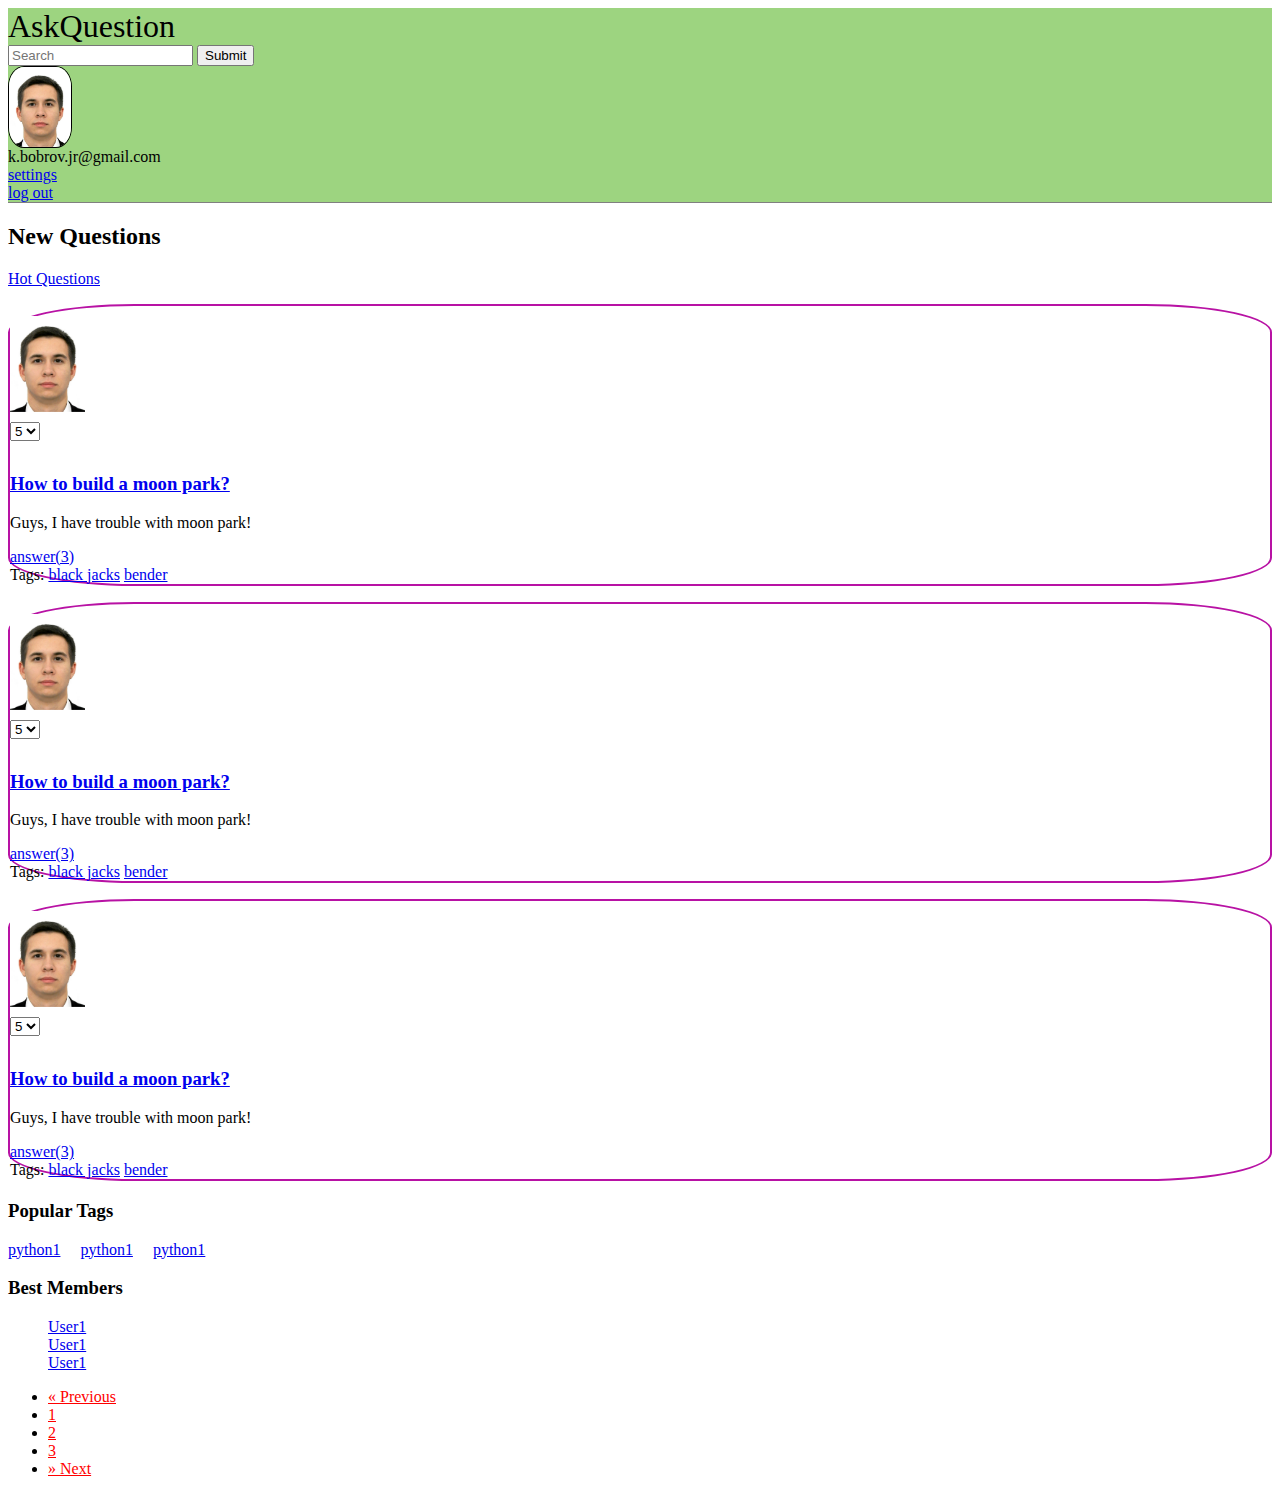
<file: index.html>
<html>
    <head>
        <title>Bootstrap</title>
        <meta name="viewport" content="width-device-width, initial-scale=1">
        <link rel="stylesheet" href="https://stackpath.bootstrapcdn.com/bootstrap/4.1.3/css/bootstrap.min.css" integrity="sha384-MCw98/SFnGE8fJT3GXwEOngsV7Zt27NXFoaoApmYm81iuXoPkFOJwJ8ERdknLPMO" crossorigin="anonymous">
        <script src="https://code.jquery.com/jquery-3.3.1.slim.min.js" integrity="sha384-q8i/X+965DzO0rT7abK41JStQIAqVgRVzpbzo5smXKp4YfRvH+8abtTE1Pi6jizo" crossorigin="anonymous"></script>
        <script src="https://cdnjs.cloudflare.com/ajax/libs/popper.js/1.14.3/umd/popper.min.js" integrity="sha384-ZMP7rVo3mIykV+2+9J3UJ46jBk0WLaUAdn689aCwoqbBJiSnjAK/l8WvCWPIPm49" crossorigin="anonymous"></script>
        <script src="https://stackpath.bootstrapcdn.com/bootstrap/4.1.3/js/bootstrap.min.js" integrity="sha384-ChfqqxuZUCnJSK3+MXmPNIyE6ZbWh2IMqE241rYiqJxyMiZ6OW/JmZQ5stwEULTy" crossorigin="anonymous"></script>
        <link rel="stylesheet" href="styles.css"> 
    </head>
    <body>
        <nav class="navbar navbar-expand-lg navbar-light navbar-custom ">
            <div class="container-fluid">
                <div class="navbar-brand brand-custom">
                    AskQuestion
                </div>
                <form class="form-inline form-custom">
                    <input class="form-control mr-sm-2" type="search" placeholder="Search" aria-label="Search">         
                    <button type="submit" class="btn btn-default">Submit</button>
                </form>   
                <div class="navbar-nav ">
                    <div class="navbar-item ">
                        <div class='col-md-6'>
                            <img class="img-user" alt='изображение' src="imgonline-com-ua-Resize-7ROLkLvPKE4h.jpg">
                        </div>
                    </div>
                    <div class="navbar-item nav-custom-item">
                        <div class="container-fluid">
                            <a src="#">k.bobrov.jr@gmail.com</a>
                        <!-- хотел mb-0; mt-4-->
                            <div class="row mt-4">
                                <div class="col-6">
                                    <a href="#">settings</a>      
                                </div>
                                <div class="col-6">
                                    <a href="#">log out</a>      
                                </div>
                            </div>
                        </div>
                    <!-- <div class="row">
                        
                        <div class='col-md-6'>
                                <div class='row'>k.bobrov.jr</div>
                        </div>

                    </div> -->
                </div> 
            </div>
        </nav>
        <div class="container" >
            <div class="row question-container">
                <div class="col-9 ">
                    <div class="row">
                        <div class="col-4">
                            <h2>New Questions</h2>
                        </div>
                        <div class="col-8">
                            <a href="#" >Hot Questions</a>
                        </div>
                    </div>
                    <div class="row question-container question-container-border">
                        <div class="col-3">
                            <div class="row justify-content-center">
                                <img src="imgonline-com-ua-Resize-7ROLkLvPKE4h.jpg" class="avatar">
                            </div>
                            <div class="row justify-content-center">
                                 <select name="likes" id="" class='likes'>
                                    <option selected>5</option>
                                    <option>4</option>
                                    <option>3</option>
                                    <option>2</option>
                                    <option>1</option>
                                </select>
                            </div>
                        </div>
                        <div class="col-9">
                            <div class="row">
                                <h3><a href="#">How to build a moon park?</a></h3>
                            </div>
                            <div class="row">
                                <p>Guys, I have trouble with moon park!</p>
                            </div>
                            <div class="row mb-0">
                                <div class="col-4">
                                    <a href="#">answer(3)</a>
                                </div>
                                <div class="col-8">
                                    Tags:
                                    <a href="#">black jacks</a>
                                    <a href="#">bender</a>
                                </div>
                            </div>
                        </div>
                    </div>
                    <div class="row question-container question-container-border">
                            <div class="col-3">
                                <div class="row justify-content-center">
                                    <img src="imgonline-com-ua-Resize-7ROLkLvPKE4h.jpg" class="avatar">
                                </div>
                                <div class="row justify-content-center">
                                     <select name="likes" id="" class='likes'>
                                        <option selected>5</option>
                                        <option>4</option>
                                        <option>3</option>
                                        <option>2</option>
                                        <option>1</option>
                                    </select>
                                </div>
                            </div>
                            <div class="col-9">
                                <div class="row">
                                    <h3><a href="#">How to build a moon park?</a></h3>
                                </div>
                                <div class="row">
                                    <p>Guys, I have trouble with moon park!</p>
                                </div>
                                <div class="row mb-0">
                                    <div class="col-4">
                                        <a href="#">answer(3)</a>
                                    </div>
                                    <div class="col-8">
                                        Tags:
                                        <a href="#">black jacks</a>
                                        <a href="#">bender</a>
                                    </div>
                                </div>
                            </div>
                        </div>
                        <div class="row question-container question-container-border">
                                <div class="col-3">
                                    <div class="row justify-content-center">
                                        <img src="imgonline-com-ua-Resize-7ROLkLvPKE4h.jpg" class="avatar">
                                    </div>
                                    <div class="row justify-content-center">
                                         <select name="likes" id="" class='likes'>
                                            <option selected>5</option>
                                            <option>4</option>
                                            <option>3</option>
                                            <option>2</option>
                                            <option>1</option>
                                        </select>
                                    </div>
                                </div>
                                <div class="col-9">
                                    <div class="row">
                                        <h3><a href="#">How to build a moon park?</a></h3>
                                    </div>
                                    <div class="row">
                                        <p>Guys, I have trouble with moon park!</p>
                                    </div>
                                    <div class="row mb-0">
                                        <div class="col-4">
                                            <a href="#">answer(3)</a>
                                        </div>
                                        <div class="col-8">
                                            Tags:
                                            <a href="#">black jacks</a>
                                            <a href="#">bender</a>
                                        </div>
                                    </div>
                                </div>
                            </div>
                </div>
                <div class="col-3  ">
                    <div class="container-fluid">
                        <div class="row">
                            <div class=" container-fluid tags">
                                <div class="row">
                                    <h3>Popular Tags</h3>
                                </div>
                                <div class="row">
                                    <a href="#" style="margin-right:1em;">python1</a>
                                    <a href="#" style="margin-right:1em;">python1</a>
                                    <a href="#" style="margin-right:1em;">python1</a>
                                </div>
                            </div>
                        </div>
                        <div class="row question-container">
                            <h3>Best Members</h3>
                            <ul class='members-list'>
                                <li><a href="#">User1</a></li>
                                <li><a href="#">User1</a></li>
                                <li><a href="#">User1</a></li>
                            </ul>
                        </div>
                    </div>
                </div>
            </div>
            <div class="row justify-content-center question-container">
                <nav aria-label="Page navigation example" class='pagination'>
                    <ul class="pagination">
                        <li class="page-item">
                            <a class="page-link" href="#" aria-label="Previous">
                                <span aria-hidden="true">&laquo;</span>
                                <span class="sr-only">Previous</span>
                            </a>
                        </li>
                        <li class="page-item"><a class="page-link" href="#">1</a></li>
                        <li class="page-item"><a class="page-link" href="#">2</a></li>
                        <li class="page-item"><a class="page-link" href="#">3</a></li>
                        <li class="page-item">
                            <a class="page-link" href="#" aria-label="Next">
                                <span aria-hidden="true">&raquo;</span>
                                <span class="sr-only">Next</span>
                            </a>
                        </li>
                    </ul>
                </nav>
            </div>
        </div> 
    </body>
</html>
</file>
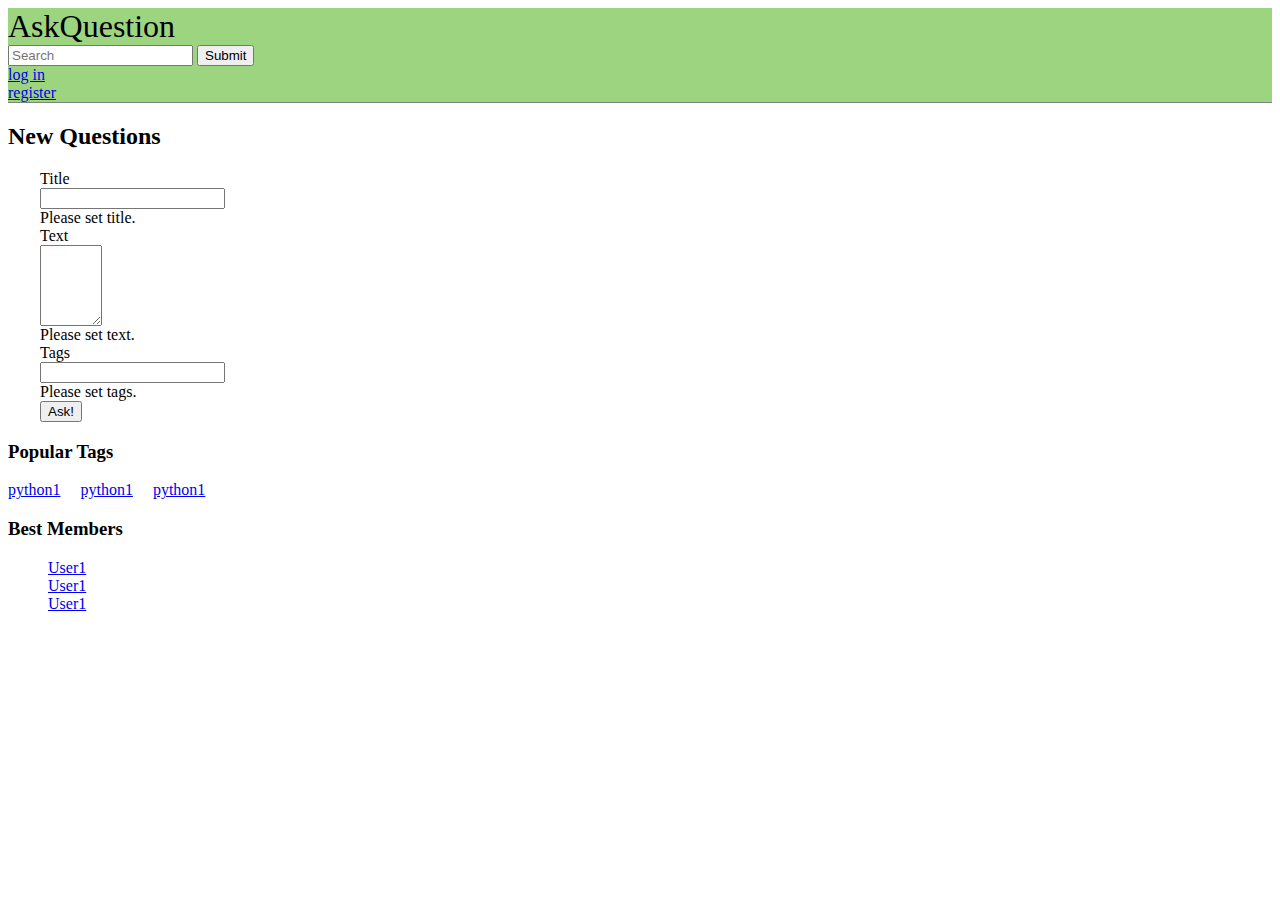
<file: add.html>
<html>

<head>
    <title>Bootstrap</title>
    <meta name="viewport" content="width-device-width, initial-scale=1">
    <link rel="stylesheet" href="https://stackpath.bootstrapcdn.com/bootstrap/4.1.3/css/bootstrap.min.css" integrity="sha384-MCw98/SFnGE8fJT3GXwEOngsV7Zt27NXFoaoApmYm81iuXoPkFOJwJ8ERdknLPMO"
        crossorigin="anonymous">
    <script src="https://code.jquery.com/jquery-3.3.1.slim.min.js" integrity="sha384-q8i/X+965DzO0rT7abK41JStQIAqVgRVzpbzo5smXKp4YfRvH+8abtTE1Pi6jizo"
        crossorigin="anonymous"></script>
    <script src="https://cdnjs.cloudflare.com/ajax/libs/popper.js/1.14.3/umd/popper.min.js" integrity="sha384-ZMP7rVo3mIykV+2+9J3UJ46jBk0WLaUAdn689aCwoqbBJiSnjAK/l8WvCWPIPm49"
        crossorigin="anonymous"></script>
    <script src="https://stackpath.bootstrapcdn.com/bootstrap/4.1.3/js/bootstrap.min.js" integrity="sha384-ChfqqxuZUCnJSK3+MXmPNIyE6ZbWh2IMqE241rYiqJxyMiZ6OW/JmZQ5stwEULTy"
        crossorigin="anonymous"></script>
    <link rel="stylesheet" href="styles.css">
</head>

<body>
    <nav class="navbar navbar-expand-lg navbar-light navbar-custom ">
        <div class="container-fluid">
            <div class="navbar-brand brand-custom">
                AskQuestion
            </div>
            <form class="form-inline form-custom">
                <input class="form-control mr-sm-2" type="search" placeholder="Search" aria-label="Search">
                <button type="submit" class="btn btn-default">Submit</button>
            </form>
            <div class="navbar-nav ">

                <div class="navbar-item ">
                    <div class="container-fluid">
                        <div class="row">
                            <div class="col-6">
                                <a href="#">log in</a>
                            </div>
                            <div class="col-6">
                                <a href="#">register</a>
                            </div>
                        </div>
                    </div>
                </div>
            </div>
        </div>
    </nav>
    <div class="container">
        <div class="row question-container">
            <div class="col-9 ">
                <div class="row">
                    <h2>New Questions</h2>
                </div>
                <form action="#" class='input-question'>
                    <div class="form-group row">
                        <label for="Title" class="col-2 col-form-label">Title</label>
                        <div class="col-10">
                            <input type="text" id='Title' class="form-control is-invalid" maxlength="100" >
                            <div class="invalid-feedback">
                                Please set title.
                            </div>
                        </div>
                    </div>
                    <div class="form-group row">
                        <label for="Text" class="col-2 col-form-label">Text</label>
                        <div class="col-10">
                            <textarea  id='Text' class='form-control is-invalid' cols="5" rows="5" maxlength="300"></textarea>
                            <div class="invalid-feedback">
                                Please set text.
                            </div>
                        </div>
                    </div>
                    <div class="form-group row">
                        <label for="Tags" class="col-2 col-form-label">Tags</label>
                        <div class="col-10">
                            <input type="text" id='Tags' class="form-control is-invalid" maxlength="50">
                            <div class="invalid-feedback">
                                Please set tags.
                            </div>
                        </div>
                    </div>
                    <div class="form-group row">
                        <div class="col-2"></div>
                        <div class="col-10"><button type="submit" class="btn btn-primary">Ask!</button></div>
                        
                    </div>
                </form>
            </div>
            <div class="col-3  ">
                <div class="container-fluid">
                    <div class="row">
                        <div class=" container-fluid tags">
                            <div class="row">
                                <h3>Popular Tags</h3>
                            </div>
                            <div class="row">
                                <a href="#" style="margin-right:1em;">python1</a>
                                <a href="#" style="margin-right:1em;">python1</a>
                                <a href="#" style="margin-right:1em;">python1</a>
                            </div>
                        </div>
                    </div>
                    <div class="row question-container">
                        <h3>Best Members</h3>
                        <ul class='members-list'>
                            <li><a href="#">User1</a></li>
                            <li><a href="#">User1</a></li>
                            <li><a href="#">User1</a></li>
                        </ul>
                    </div>
                </div>
            </div>
        </div>
        <!-- <div class="row justify-content-center question-container">
            <nav aria-label="Page navigation example" class='pagination'>
                <ul class="pagination">
                    <li class="page-item">
                        <a class="page-link" href="#" aria-label="Previous">
                        <span aria-hidden="true">&laquo;</span>
                        <span class="sr-only">Previous</span>
                    </a>
                    </li>
                    <li class="page-item"><a class="page-link" href="#">1</a></li>
                    <li class="page-item"><a class="page-link" href="#">2</a></li>
                    <li class="page-item"><a class="page-link" href="#">3</a></li>
                    <li class="page-item">
                        <a class="page-link" href="#" aria-label="Next">
                        <span aria-hidden="true">&raquo;</span>
                        <span class="sr-only">Next</span>
                    </a>
                    </li>
                </ul>
            </nav>
        </div> -->
    </div>    
</body>

</html>
</file>
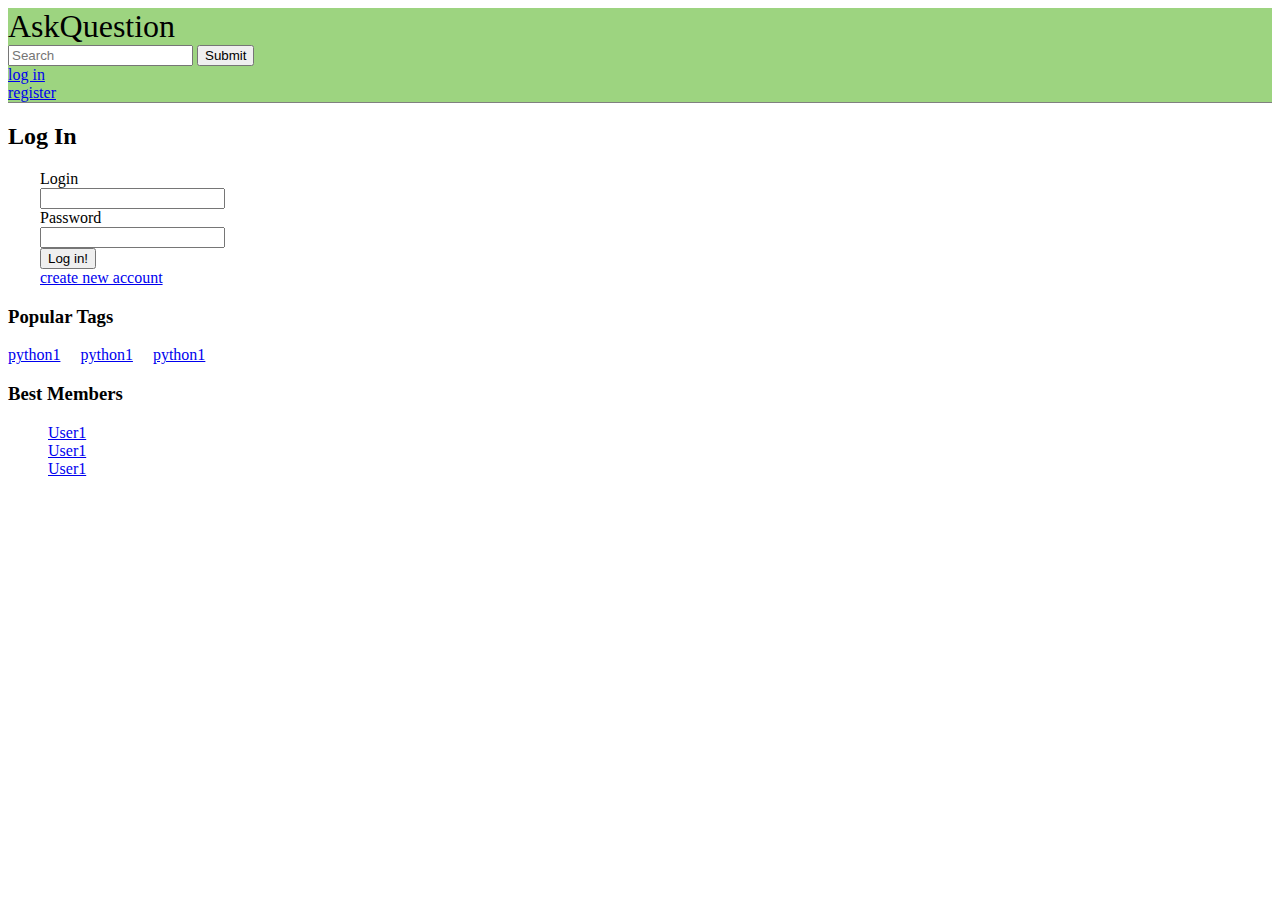
<file: login.html>
<html>

<head>
    <title>Bootstrap</title>
    <meta name="viewport" content="width-device-width, initial-scale=1">
    <link rel="stylesheet" href="https://stackpath.bootstrapcdn.com/bootstrap/4.1.3/css/bootstrap.min.css" integrity="sha384-MCw98/SFnGE8fJT3GXwEOngsV7Zt27NXFoaoApmYm81iuXoPkFOJwJ8ERdknLPMO"
        crossorigin="anonymous">
    <script src="https://code.jquery.com/jquery-3.3.1.slim.min.js" integrity="sha384-q8i/X+965DzO0rT7abK41JStQIAqVgRVzpbzo5smXKp4YfRvH+8abtTE1Pi6jizo"
        crossorigin="anonymous"></script>
    <script src="https://cdnjs.cloudflare.com/ajax/libs/popper.js/1.14.3/umd/popper.min.js" integrity="sha384-ZMP7rVo3mIykV+2+9J3UJ46jBk0WLaUAdn689aCwoqbBJiSnjAK/l8WvCWPIPm49"
        crossorigin="anonymous"></script>
    <script src="https://stackpath.bootstrapcdn.com/bootstrap/4.1.3/js/bootstrap.min.js" integrity="sha384-ChfqqxuZUCnJSK3+MXmPNIyE6ZbWh2IMqE241rYiqJxyMiZ6OW/JmZQ5stwEULTy"
        crossorigin="anonymous"></script>
    <link rel="stylesheet" href="styles.css">
</head>

<body>
    <nav class="navbar navbar-expand-lg navbar-light navbar-custom ">
        <div class="container-fluid">
            <div class="navbar-brand brand-custom">
                AskQuestion
            </div>
            <form class="form-inline form-custom">
                <input class="form-control mr-sm-2" type="search" placeholder="Search" aria-label="Search">
                <button type="submit" class="btn btn-default">Submit</button>
            </form>
            <div class="navbar-nav ">

                <div class="navbar-item ">
                    <div class="container-fluid">
                        <div class="row">
                            <div class="col-6">
                                <a href="#">log in</a>
                            </div>
                            <div class="col-6">
                                <a href="#">register</a>
                            </div>
                        </div>
                    </div>
                </div>
            </div>
        </div>
    </nav>
    <div class="container">
        <div class="row question-container">
            <div class="col-9 ">
                <div class="row">
                    <h2>Log In</h2>
                </div>
                <form action="#" class='input-question'>
                    <div class="form-group row" style="display:none;">
                        <div class="col-2"></div>
                        <div class="col-5 justify-content-center">
                            <div class="invalid-feedback d-block" >Sorry, wrong password </div>
                        </div>
                    </div>
                    <div class="form-group row">
                        <label for="Login" class="col-2 col-form-label">Login</label>
                        <div class="col-5">
                            <input type="text" id='Login' class="form-control" maxlength="50" >                            
                        </div>
                    </div>
                    <div class="form-group row">
                        <label for="Password" class="col-2 col-form-label">Password</label>
                        <div class="col-5">
                            <input type="password" id='Password' class="form-control" maxlength="20" >                            
                        </div>
                    </div>
                    <div class="form-group row">
                        <div class="col-2"></div>
                        <div class="col-5"><button type="submit" class="btn btn-success">Log in!</button></div>                    
                    </div>
                    <div class="form-group row">
                        <div class="col-2"></div>
                        <div class="col-5"><a href="#">create new account</a></div>
                    </div>
                </form>
            </div>
            <div class="col-3  ">
                <div class="container-fluid">
                    <div class="row">
                        <div class=" container-fluid tags">
                            <div class="row">
                                <h3>Popular Tags</h3>
                            </div>
                            <div class="row">
                                <a href="#" style="margin-right:1em;">python1</a>
                                <a href="#" style="margin-right:1em;">python1</a>
                                <a href="#" style="margin-right:1em;">python1</a>
                            </div>
                        </div>
                    </div>
                    <div class="row question-container">
                        <h3>Best Members</h3>
                        <ul class='members-list'>
                            <li><a href="#">User1</a></li>
                            <li><a href="#">User1</a></li>
                            <li><a href="#">User1</a></li>
                        </ul>
                    </div>
                </div>
            </div>
        </div>
        <!-- <div class="row justify-content-center question-container">
            <nav aria-label="Page navigation example" class='pagination'>
                <ul class="pagination">
                    <li class="page-item">
                        <a class="page-link" href="#" aria-label="Previous">
                        <span aria-hidden="true">&laquo;</span>
                        <span class="sr-only">Previous</span>
                    </a>
                    </li>
                    <li class="page-item"><a class="page-link" href="#">1</a></li>
                    <li class="page-item"><a class="page-link" href="#">2</a></li>
                    <li class="page-item"><a class="page-link" href="#">3</a></li>
                    <li class="page-item">
                        <a class="page-link" href="#" aria-label="Next">
                        <span aria-hidden="true">&raquo;</span>
                        <span class="sr-only">Next</span>
                    </a>
                    </li>
                </ul>
            </nav>
        </div> -->
    </div>    
</body>

</html>
</file>
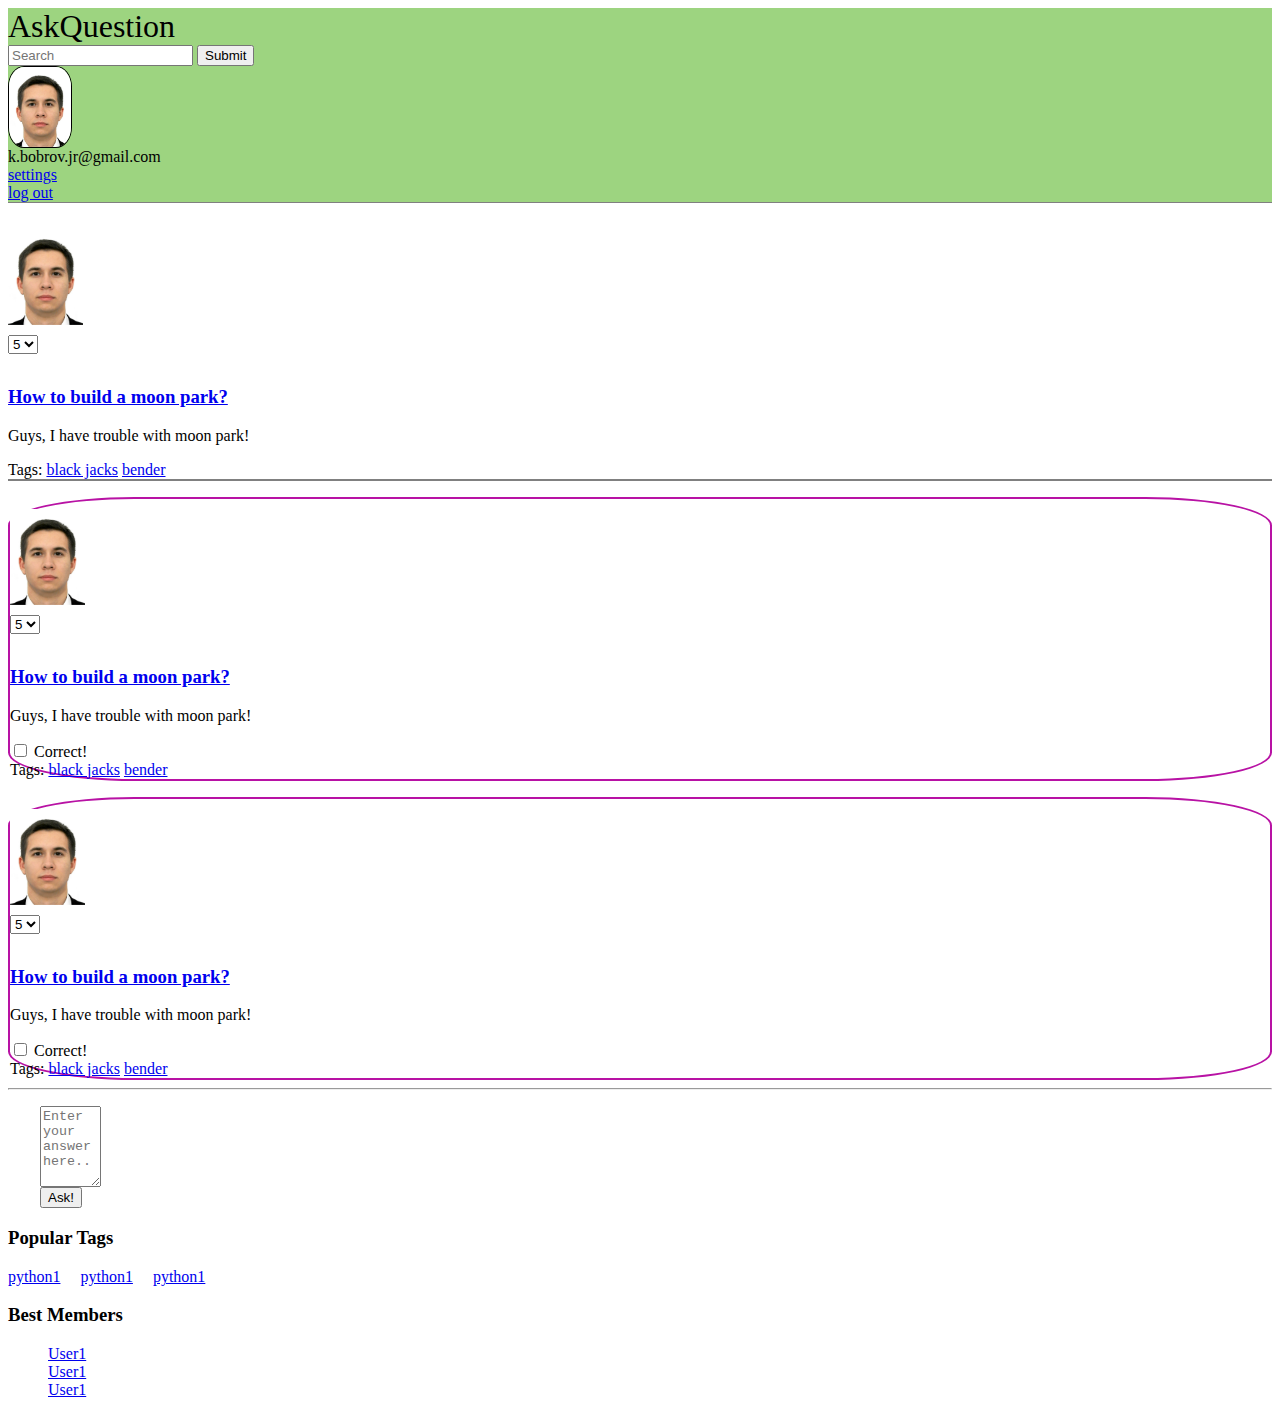
<file: question.html>
<html>
    <head>
        <title>Bootstrap</title>
        <meta name="viewport" content="width-device-width, initial-scale=1">
        <link rel="stylesheet" href="https://stackpath.bootstrapcdn.com/bootstrap/4.1.3/css/bootstrap.min.css" integrity="sha384-MCw98/SFnGE8fJT3GXwEOngsV7Zt27NXFoaoApmYm81iuXoPkFOJwJ8ERdknLPMO" crossorigin="anonymous">
        <script src="https://code.jquery.com/jquery-3.3.1.slim.min.js" integrity="sha384-q8i/X+965DzO0rT7abK41JStQIAqVgRVzpbzo5smXKp4YfRvH+8abtTE1Pi6jizo" crossorigin="anonymous"></script>
        <script src="https://cdnjs.cloudflare.com/ajax/libs/popper.js/1.14.3/umd/popper.min.js" integrity="sha384-ZMP7rVo3mIykV+2+9J3UJ46jBk0WLaUAdn689aCwoqbBJiSnjAK/l8WvCWPIPm49" crossorigin="anonymous"></script>
        <script src="https://stackpath.bootstrapcdn.com/bootstrap/4.1.3/js/bootstrap.min.js" integrity="sha384-ChfqqxuZUCnJSK3+MXmPNIyE6ZbWh2IMqE241rYiqJxyMiZ6OW/JmZQ5stwEULTy" crossorigin="anonymous"></script>
        <link rel="stylesheet" href="styles.css"> 
    </head>
    <body>
        <nav class="navbar navbar-expand-lg navbar-light navbar-custom ">
            <div class="container-fluid">
                <div class="navbar-brand brand-custom">
                    AskQuestion
                </div>
                <form class="form-inline form-custom">
                    <input class="form-control mr-sm-2" type="search" placeholder="Search" aria-label="Search">         
                    <button type="submit" class="btn btn-default">Submit</button>
                </form>   
                <div class="navbar-nav ">
                    <div class="navbar-item ">
                        <div class='col-md-6'>
                            <img class="img-user" alt='изображение' src="imgonline-com-ua-Resize-7ROLkLvPKE4h.jpg">
                        </div>
                    </div>
                    <div class="navbar-item nav-custom-item">
                        <div class="container-fluid">
                            <a src="#">k.bobrov.jr@gmail.com</a>
                            <div class="row mt-4">
                                <div class="col-6">
                                    <a href="#">settings</a>      
                                </div>
                                <div class="col-6">
                                    <a href="#">log out</a>      
                                </div>
                            </div>
                        </div>
                    </div>  
                 </div> 
            </div>
        </nav>
        <div class="container" >
            <div class="row question-container">
                <div class="col-9 ">
                    <div class="row question-container " style="border-bottom:2px solid grey">
                        <div class="col-3">
                            <div class="row justify-content-center">
                                <img src="imgonline-com-ua-Resize-7ROLkLvPKE4h.jpg" class="avatar">
                            </div>
                            <div class="row justify-content-center">
                                 <select name="likes" id="" class='likes'>
                                    <option selected>5</option>
                                    <option>4</option>
                                    <option>3</option>
                                    <option>2</option>
                                    <option>1</option>
                                </select>
                            </div>
                        </div>
                        <div class="col-9">
                            <div class="row">
                                <h3><a href="#">How to build a moon park?</a></h3>
                            </div>
                            <div class="row">
                                <p>Guys, I have trouble with moon park!</p>
                            </div>
                            <div class="row mb-0">
                                <div class="col">
                                    Tags:
                                    <a href="#">black jacks</a>
                                    <a href="#">bender</a>
                                </div>
                            </div>
                        </div>
                    </div>
                    <div class="row question-container question-container-border">
                        <div class="col-3">
                            <div class="row justify-content-center">
                                <img src="imgonline-com-ua-Resize-7ROLkLvPKE4h.jpg" class="avatar">
                            </div>
                            <div class="row justify-content-center">
                                    <select name="likes" id="" class='likes'>
                                    <option selected>5</option>
                                    <option>4</option>
                                    <option>3</option>
                                    <option>2</option>
                                    <option>1</option>
                                </select>
                            </div>
                        </div>
                        <div class="col-9">
                            <div class="row">
                                <h3><a href="#">How to build a moon park?</a></h3>
                            </div>
                            <div class="row">
                                <p>Guys, I have trouble with moon park!</p>
                            </div>
                            <div class="row mb-0">
                                <div class="col-4">
                                    <input type="checkbox" class="form-check-input" id="CorrectCheck1" >
                                    <label for="CorrectCheck1">Correct!</label>
                                </div>
                                <div class="col-8">
                                    Tags:
                                    <a href="#">black jacks</a>
                                    <a href="#">bender</a>
                                </div>
                            </div>
                        </div>
                    </div>
                    <div class="row question-container question-container-border">
                        <div class="col-3">
                            <div class="row justify-content-center">
                                <img src="imgonline-com-ua-Resize-7ROLkLvPKE4h.jpg" class="avatar">
                            </div>
                            <div class="row justify-content-center">
                                    <select name="likes" id="" class='likes'>
                                    <option selected>5</option>
                                    <option>4</option>
                                    <option>3</option>
                                    <option>2</option>
                                    <option>1</option>
                                </select>
                            </div>
                        </div>
                        <div class="col-9">
                            <div class="row">
                                <h3><a href="#">How to build a moon park?</a></h3>
                            </div>
                            <div class="row">
                                <p>Guys, I have trouble with moon park!</p>
                            </div>
                            <div class="row mb-0">
                                <div class="col-4">
                                    <input type="checkbox" class="form-check-input" id="CorrectCheck2" >
                                    <label for="CorrectCheck2">Correct!</label>
                                </div>
                                <div class="col-8">
                                    Tags:
                                    <a href="#">black jacks</a>
                                    <a href="#">bender</a>
                                </div>
                            </div>
                        </div>
                    </div>
                    <hr>
                    <form action="#" class='input-question'>
                        <div class="form-group row">
                            <textarea  id='Text' class='form-control' cols="5" rows="5" placeholder="Enter your answer here.."></textarea>
                        </div>
                        <div class="form-group row">
                            <button type="submit" class="btn btn-primary">Ask!</button>
                        </div>
                    </form>
                </div>
                <div class="col-3  ">
                    <div class="container-fluid">
                        <div class="row">
                            <div class=" container-fluid tags">
                                <div class="row">
                                    <h3>Popular Tags</h3>
                                </div>
                                <div class="row">
                                    <a href="#" style="margin-right:1em;">python1</a>
                                    <a href="#" style="margin-right:1em;">python1</a>
                                    <a href="#" style="margin-right:1em;">python1</a>
                                </div>
                            </div>
                        </div>
                        <div class="row question-container">
                            <h3>Best Members</h3>
                            <ul class='members-list'>
                                <li><a href="#">User1</a></li>
                                <li><a href="#">User1</a></li>
                                <li><a href="#">User1</a></li>
                            </ul>
                        </div>
                    </div>
                </div>
            </div>
            <!-- <div class="row justify-content-center question-container">
                <nav aria-label="Page navigation example" class='pagination'>
                    <ul class="pagination">
                        <li class="page-item">
                            <a class="page-link" href="#" aria-label="Previous">
                                <span aria-hidden="true">&laquo;</span>
                                <span class="sr-only">Previous</span>
                            </a>
                        </li>
                        <li class="page-item"><a class="page-link" href="#">1</a></li>
                        <li class="page-item"><a class="page-link" href="#">2</a></li>
                        <li class="page-item"><a class="page-link" href="#">3</a></li>
                        <li class="page-item">
                            <a class="page-link" href="#" aria-label="Next">
                                <span aria-hidden="true">&raquo;</span>
                                <span class="sr-only">Next</span>
                            </a>
                        </li>
                    </ul>
                </nav>
            </div> -->
        </div> 
    </body>
</html>
</file>
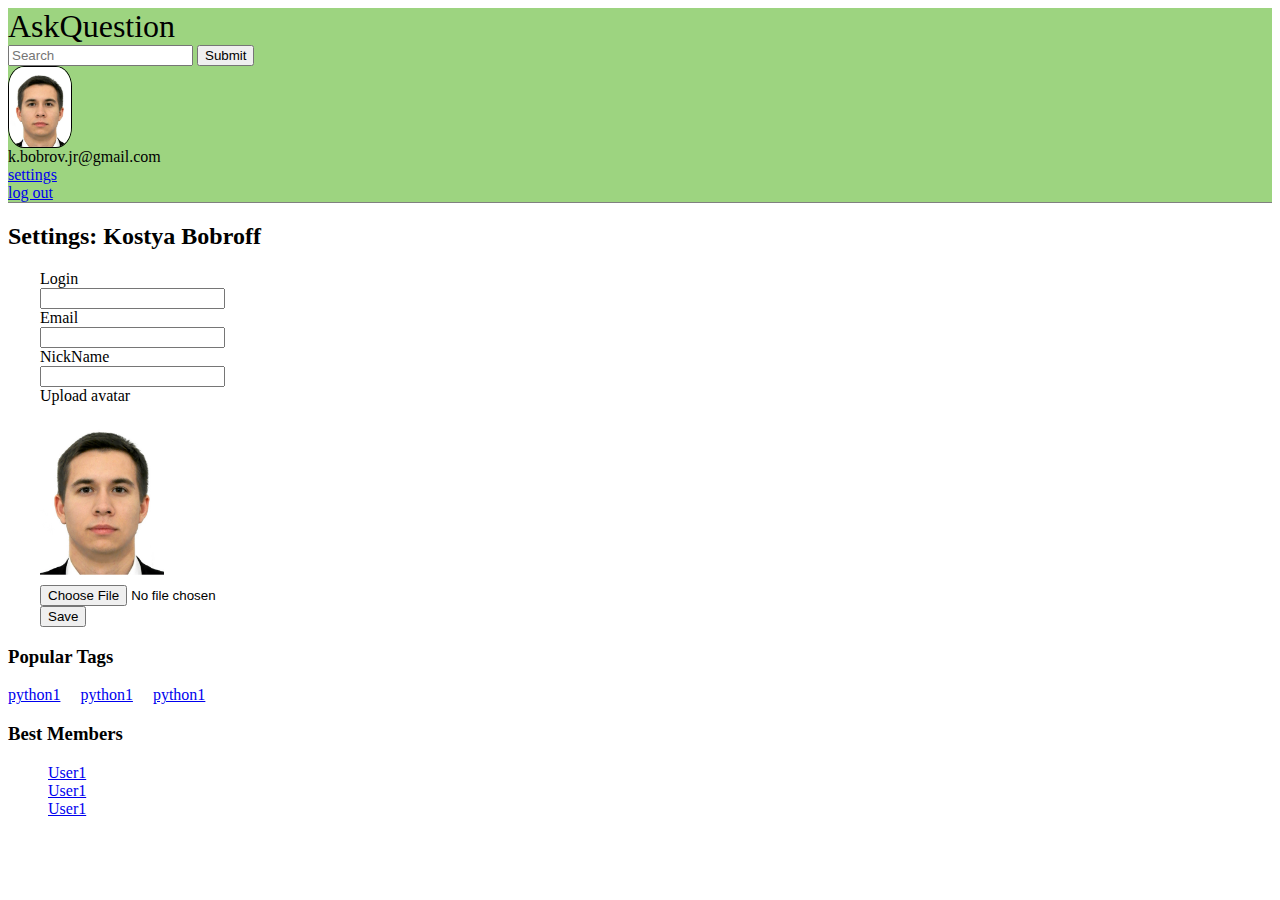
<file: settings.html>
<html>
    <head>
        <title>Bootstrap</title>
        <meta name="viewport" content="width-device-width, initial-scale=1">
        <link rel="stylesheet" href="https://stackpath.bootstrapcdn.com/bootstrap/4.1.3/css/bootstrap.min.css" integrity="sha384-MCw98/SFnGE8fJT3GXwEOngsV7Zt27NXFoaoApmYm81iuXoPkFOJwJ8ERdknLPMO" crossorigin="anonymous">
        <script src="https://code.jquery.com/jquery-3.3.1.slim.min.js" integrity="sha384-q8i/X+965DzO0rT7abK41JStQIAqVgRVzpbzo5smXKp4YfRvH+8abtTE1Pi6jizo" crossorigin="anonymous"></script>
        <script src="https://cdnjs.cloudflare.com/ajax/libs/popper.js/1.14.3/umd/popper.min.js" integrity="sha384-ZMP7rVo3mIykV+2+9J3UJ46jBk0WLaUAdn689aCwoqbBJiSnjAK/l8WvCWPIPm49" crossorigin="anonymous"></script>
        <script src="https://stackpath.bootstrapcdn.com/bootstrap/4.1.3/js/bootstrap.min.js" integrity="sha384-ChfqqxuZUCnJSK3+MXmPNIyE6ZbWh2IMqE241rYiqJxyMiZ6OW/JmZQ5stwEULTy" crossorigin="anonymous"></script>
        <link rel="stylesheet" href="styles.css"> 
    </head>
    <body>
        <nav class="navbar navbar-expand-lg navbar-light navbar-custom ">
            <div class="container-fluid">
                <div class="navbar-brand brand-custom">
                    AskQuestion
                </div>
                <form class="form-inline form-custom">
                    <input class="form-control mr-sm-2" type="search" placeholder="Search" aria-label="Search">         
                    <button type="submit" class="btn btn-default">Submit</button>
                </form>   
                <div class="navbar-nav ">
                    <div class="navbar-item ">
                        <div class='col-md-6'>
                            <img class="img-user" alt='изображение' src="imgonline-com-ua-Resize-7ROLkLvPKE4h.jpg">
                        </div>
                    </div>
                    <div class="navbar-item nav-custom-item">
                        <div class="container-fluid">
                            <a src="#">k.bobrov.jr@gmail.com</a>
                        <!-- хотел mb-0; mt-4-->
                            <div class="row mt-4">
                                <div class="col-6">
                                    <a href="#">settings</a>      
                                </div>
                                <div class="col-6">
                                    <a href="#">log out</a>      
                                </div>
                            </div>
                        </div>
                    <!-- <div class="row">
                        
                        <div class='col-md-6'>
                                <div class='row'>k.bobrov.jr</div>
                        </div>
                    
                    </div> -->
                    </div>
                </div> 
            </div>
        </nav>
        <div class="container" >
            <div class="row question-container">
                <div class="col-9 ">
                    <div class="row">
                       <h2>Settings: Kostya Bobroff</h2>
                    </div>
                    <form action="#" class='input-question' enctype="multipart/form-data" method="post">
                        <div class="form-group row" style="display:none;">
                            <div class="col-2"></div>
                            <div class="col-6 justify-content-center">
                                <div class="invalid-feedback d-block" >Sorry, this email address allready registered! </div>
                            </div>
                        </div>
                        <div class="form-group row">
                            <label for="Login" class="col-2 col-form-label is-invalid">Login</label>
                            <div class="col-6">
                                <input type="text" id='Login' class="form-control" maxlength="100"  >
                            </div>
                        </div>
                        <div class="form-group row">
                            <label for="Email" class="col-2 col-form-label">Email</label>
                            <div class="col-6">
                                <input type="email" id='Email' class="form-control" maxlength="100"  >
                            </div>
                        </div>
                        <div class="form-group row">
                            <label for="Nick" class="col-2 col-form-label">NickName</label>
                            <div class="col-6">
                                <input type="text" id='Nick' class="form-control " maxlength="100" >
                            </div>
                        </div>
                        <div class="form-group row" >
                            <label for="Image" class="col-2 col-form-label">Upload avatar</label>
                            <div class="col-6" id="Image">
                                <div class="row justify-content-center"><img class="avatar upload-img" src="imgonline-com-ua-Resize-7ROLkLvPKE4h.jpg"></div>
                                <input type="file" class="form-control-file" id="exampleFormControlFile1">
                            </div>                        
                        </div>
                        <div class="form-group row">
                            <div class="col-2"></div>
                            <div class="col-6"><button type="submit" class="btn btn-success">Save</button></div>    
                        </div>
                    </form>
                </div>
                <div class="col-3  ">
                    <div class="container-fluid">
                        <div class="row">
                            <div class=" container-fluid tags">
                                <div class="row">
                                    <h3>Popular Tags</h3>
                                </div>
                                <div class="row">
                                    <a href="#" style="margin-right:1em;">python1</a>
                                    <a href="#" style="margin-right:1em;">python1</a>
                                    <a href="#" style="margin-right:1em;">python1</a>
                                </div>
                            </div>
                        </div>
                        <div class="row question-container">
                            <h3>Best Members</h3>
                            <ul class='members-list'>
                                <li><a href="#">User1</a></li>
                                <li><a href="#">User1</a></li>
                                <li><a href="#">User1</a></li>
                            </ul>
                        </div>
                    </div>
                </div>
           </div>
        </div> 
    </body>
</html>
</file>
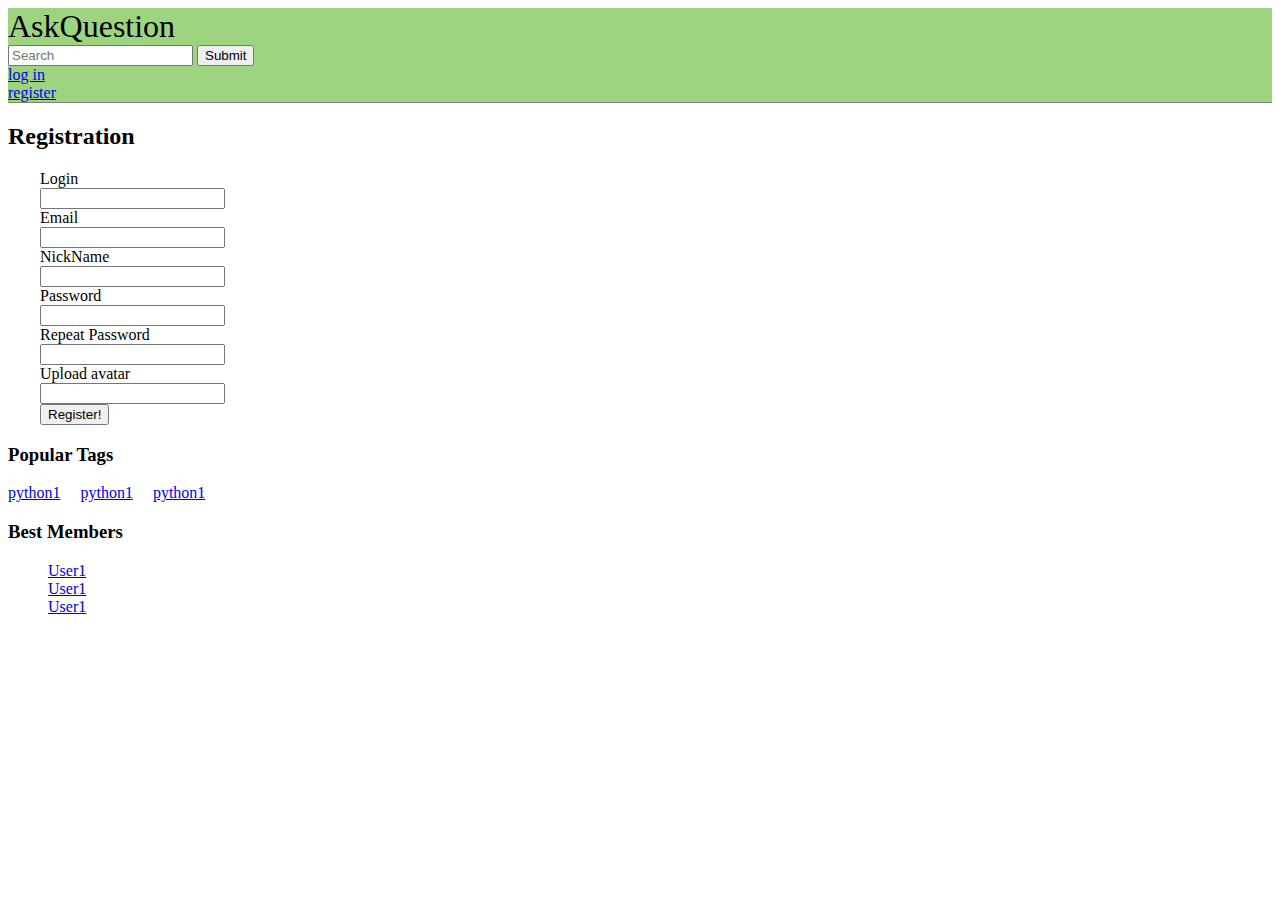
<file: signup.html>
<html>

<head>
    <title>Bootstrap</title>
    <meta name="viewport" content="width-device-width, initial-scale=1">
    <link rel="stylesheet" href="https://stackpath.bootstrapcdn.com/bootstrap/4.1.3/css/bootstrap.min.css" integrity="sha384-MCw98/SFnGE8fJT3GXwEOngsV7Zt27NXFoaoApmYm81iuXoPkFOJwJ8ERdknLPMO"
        crossorigin="anonymous">
    <script src="https://code.jquery.com/jquery-3.3.1.slim.min.js" integrity="sha384-q8i/X+965DzO0rT7abK41JStQIAqVgRVzpbzo5smXKp4YfRvH+8abtTE1Pi6jizo"
        crossorigin="anonymous"></script>
    <script src="https://cdnjs.cloudflare.com/ajax/libs/popper.js/1.14.3/umd/popper.min.js" integrity="sha384-ZMP7rVo3mIykV+2+9J3UJ46jBk0WLaUAdn689aCwoqbBJiSnjAK/l8WvCWPIPm49"
        crossorigin="anonymous"></script>
    <script src="https://stackpath.bootstrapcdn.com/bootstrap/4.1.3/js/bootstrap.min.js" integrity="sha384-ChfqqxuZUCnJSK3+MXmPNIyE6ZbWh2IMqE241rYiqJxyMiZ6OW/JmZQ5stwEULTy"
        crossorigin="anonymous"></script>
    <link rel="stylesheet" href="styles.css">
</head>

<body>
    <nav class="navbar navbar-expand-lg navbar-light navbar-custom ">
        <div class="container-fluid">
            <div class="navbar-brand brand-custom">
                AskQuestion
            </div>
            <form class="form-inline form-custom">
                <input class="form-control mr-sm-2" type="search" placeholder="Search" aria-label="Search">
                <button type="submit" class="btn btn-default">Submit</button>
            </form>
            <div class="navbar-nav ">

                <div class="navbar-item ">
                    <div class="container-fluid">
                        <div class="row">
                            <div class="col-6">
                                <a href="#">log in</a>
                            </div>
                            <div class="col-6">
                                <a href="#">register</a>
                            </div>
                        </div>
                    </div>
                </div>
            </div>
        </div>
    </nav>
    <div class="container">
        <div class="row question-container">
            <div class="col-9 ">
                <div class="row">
                    <h2>Registration</h2>
                </div>
                <form action="#" class='input-question' method="POST" enctype="multipart/form-data">
                    <div class="form-group row" style="display:none;">
                        <div class="col-2"></div>
                        <div class="col-5 justify-content-center">
                            <div class="invalid-feedback d-block" >Sorry, this email address is already registred!</div>
                        </div>
                    </div>
                    <div class="form-group row">
                        <label for="Login" class="col-2 col-form-label">Login</label>
                        <div class="col-5">
                            <input type="text" id='Login' class="form-control" maxlength="50" >                            
                        </div>
                    </div>
                    <div class="form-group row">
                        <label for="Email" class="col-2 col-form-label">Email</label>
                        <div class="col-5">
                            <input type="email" id='Email' class="form-control" maxlength="50" >                            
                        </div>
                    </div>
                    <div class="form-group row">
                        <label for="NickNmae" class="col-2 col-form-label">NickName</label>
                        <div class="col-5">
                            <input type="text" id='NickName' class="form-control" maxlength="50" >                            
                        </div>
                    </div>
                    <div class="form-group row">
                        <label for="Password" class="col-2 col-form-label">Password</label>
                        <div class="col-5">
                            <input type="password" id='Password' class="form-control" maxlength="20" >                            
                        </div>
                    </div>
                    <div class="form-group row">
                        <label for="RepeatPassword" class="col-2 col-form-label">Repeat Password</label>
                        <div class="col-5">
                            <input type="password" id='RepeatPassword' class="form-control" maxlength="20" >                            
                        </div>
                    </div>
                    <div class="form-group row">
                        <label for="UploadAvatar" class="col-2 col-form-label">Upload avatar</label>
                        <div class="col-5">
                            <input type="password" id='UploadAvatar' class="form-control-file" maxlength="20" >                            
                        </div>
                    </div>

                    <div class="form-group row">
                        <div class="col-2"></div>
                        <div class="col-5"><button type="submit" class="btn btn-success">Register!</button></div>                    
                    </div>
                    
                </form>
            </div>
            <div class="col-3  ">
                <div class="container-fluid">
                    <div class="row">
                        <div class=" container-fluid tags">
                            <div class="row">
                                <h3>Popular Tags</h3>
                            </div>
                            <div class="row">
                                <a href="#" style="margin-right:1em;">python1</a>
                                <a href="#" style="margin-right:1em;">python1</a>
                                <a href="#" style="margin-right:1em;">python1</a>
                            </div>
                        </div>
                    </div>
                    <div class="row question-container">
                        <h3>Best Members</h3>
                        <ul class='members-list'>
                            <li><a href="#">User1</a></li>
                            <li><a href="#">User1</a></li>
                            <li><a href="#">User1</a></li>
                        </ul>
                    </div>
                </div>
            </div>
        </div>
        <!-- <div class="row justify-content-center question-container">
            <nav aria-label="Page navigation example" class='pagination'>
                <ul class="pagination">
                    <li class="page-item">
                        <a class="page-link" href="#" aria-label="Previous">
                        <span aria-hidden="true">&laquo;</span>
                        <span class="sr-only">Previous</span>
                    </a>
                    </li>
                    <li class="page-item"><a class="page-link" href="#">1</a></li>
                    <li class="page-item"><a class="page-link" href="#">2</a></li>
                    <li class="page-item"><a class="page-link" href="#">3</a></li>
                    <li class="page-item">
                        <a class="page-link" href="#" aria-label="Next">
                        <span aria-hidden="true">&raquo;</span>
                        <span class="sr-only">Next</span>
                    </a>
                    </li>
                </ul>
            </nav>
        </div> -->
    </div>    
</body>

</html>
</file>
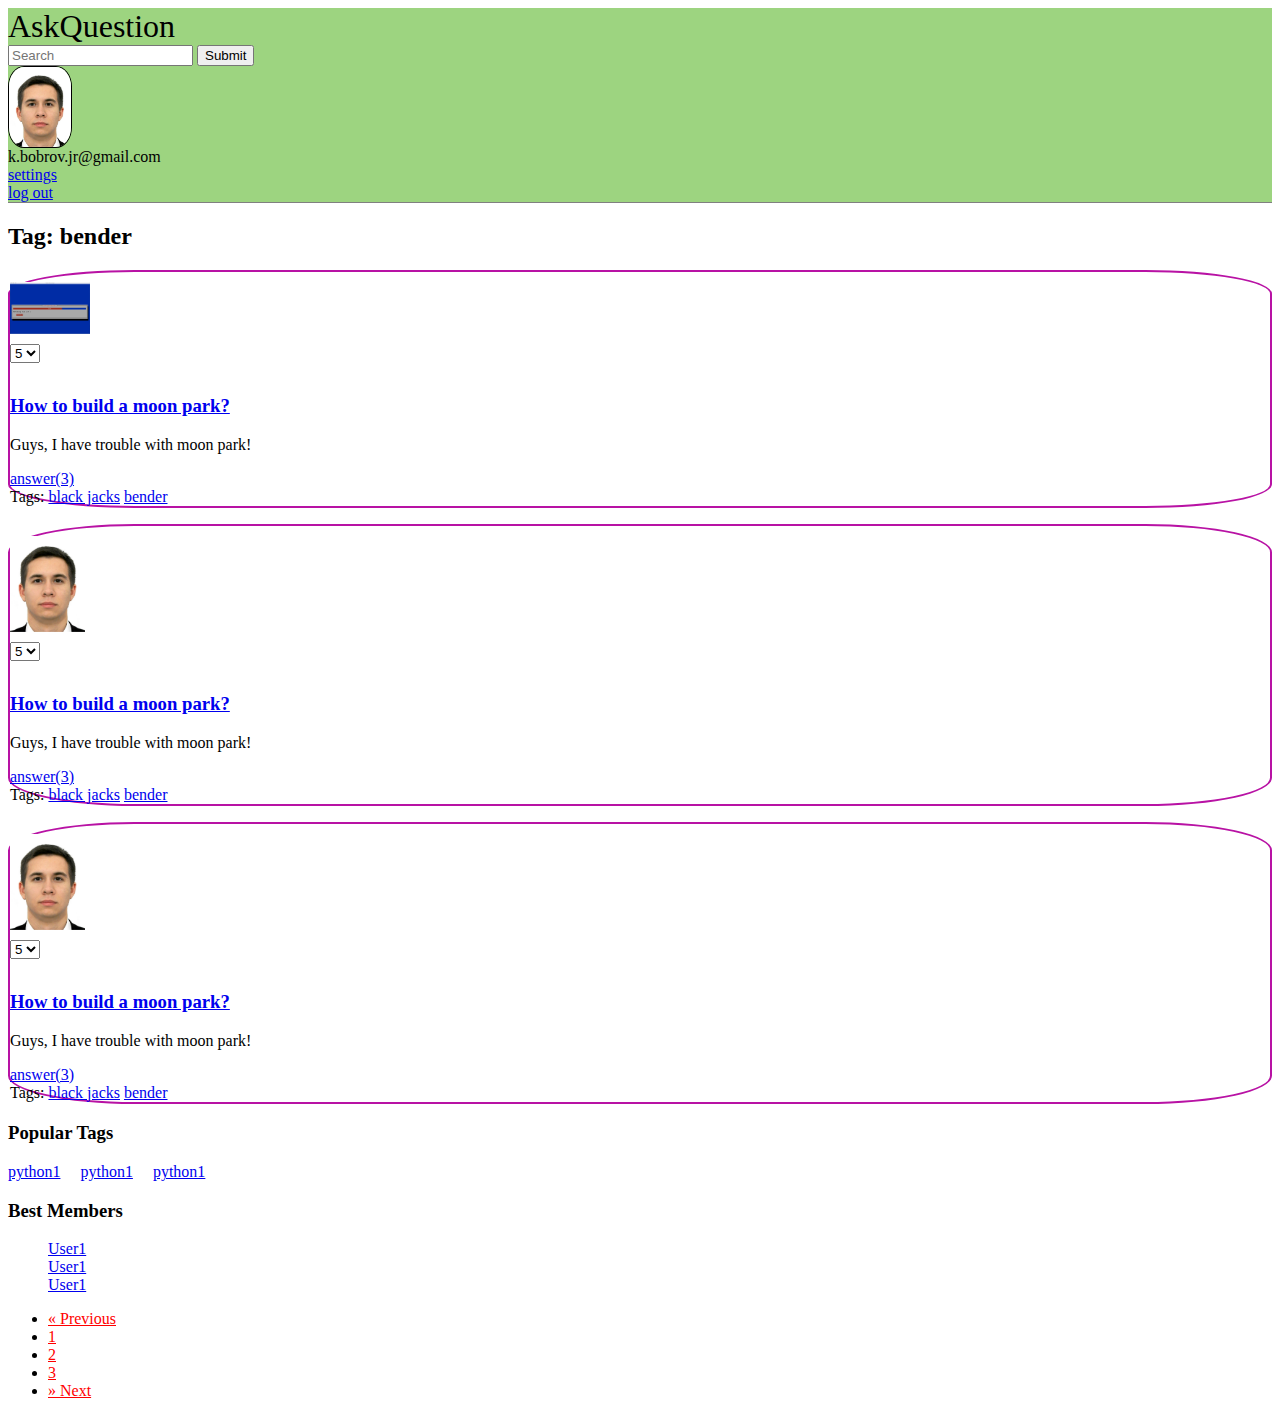
<file: tag.html>
<html>
    <head>
        <title>Bootstrap</title>
        <meta name="viewport" content="width-device-width, initial-scale=1">
        <link rel="stylesheet" href="https://stackpath.bootstrapcdn.com/bootstrap/4.1.3/css/bootstrap.min.css" integrity="sha384-MCw98/SFnGE8fJT3GXwEOngsV7Zt27NXFoaoApmYm81iuXoPkFOJwJ8ERdknLPMO" crossorigin="anonymous">
        <script src="https://code.jquery.com/jquery-3.3.1.slim.min.js" integrity="sha384-q8i/X+965DzO0rT7abK41JStQIAqVgRVzpbzo5smXKp4YfRvH+8abtTE1Pi6jizo" crossorigin="anonymous"></script>
        <script src="https://cdnjs.cloudflare.com/ajax/libs/popper.js/1.14.3/umd/popper.min.js" integrity="sha384-ZMP7rVo3mIykV+2+9J3UJ46jBk0WLaUAdn689aCwoqbBJiSnjAK/l8WvCWPIPm49" crossorigin="anonymous"></script>
        <script src="https://stackpath.bootstrapcdn.com/bootstrap/4.1.3/js/bootstrap.min.js" integrity="sha384-ChfqqxuZUCnJSK3+MXmPNIyE6ZbWh2IMqE241rYiqJxyMiZ6OW/JmZQ5stwEULTy" crossorigin="anonymous"></script>
        <link rel="stylesheet" href="styles.css"> 
    </head>
    <body>
        <nav class="navbar navbar-expand-lg navbar-light navbar-custom ">
            <div class="container-fluid">
                <div class="navbar-brand brand-custom">
                    AskQuestion
                </div>
                <form class="form-inline form-custom">
                    <input class="form-control mr-sm-2" type="search" placeholder="Search" aria-label="Search">         
                    <button type="submit" class="btn btn-default">Submit</button>
                </form>   
                <div class="navbar-nav ">
                    <div class="navbar-item ">
                        <div class='col-md-6'>
                            <img class="img-user" alt='изображение' src="imgonline-com-ua-Resize-7ROLkLvPKE4h.jpg">
                        </div>
                    </div>
                    <div class="navbar-item nav-custom-item">
                        <div class="container-fluid">
                            <a src="#">k.bobrov.jr@gmail.com</a>
                        <!-- хотел mb-0; mt-4-->
                            <div class="row mt-4">
                                <div class="col-6">
                                    <a href="#">settings</a>      
                                </div>
                                <div class="col-6">
                                    <a href="#">log out</a>      
                                </div>
                            </div>
                        </div>
                    <!-- <div class="row">
                        
                        <div class='col-md-6'>
                                <div class='row'>k.bobrov.jr</div>
                        </div>

                    </div> -->
                </div> 
            </div>
        </nav>
        <div class="container" >
            <div class="row question-container">
                <div class="col-9 ">
                    <div class="row">
                        <h2>Tag: bender</h2>                    
                    </div>
                    <div class="row question-container question-container-border">
                        <div class="col-3">
                            <div class="row justify-content-center">
                                <img src="page.png" class="avatar">
                            </div>
                            <div class="row justify-content-center">
                                 <select name="likes" id="" class='likes'>
                                    <option selected>5</option>
                                    <option>4</option>
                                    <option>3</option>
                                    <option>2</option>
                                    <option>1</option>
                                </select>
                            </div>
                        </div>
                        <div class="col-9">
                            <div class="row">
                                <h3><a href="#">How to build a moon park?</a></h3>
                            </div>
                            <div class="row">
                                <p>Guys, I have trouble with moon park!</p>
                            </div>
                            <div class="row mb-0">
                                <div class="col-4">
                                    <a href="#">answer(3)</a>
                                </div>
                                <div class="col-8">
                                    Tags:
                                    <a href="#">black jacks</a>
                                    <a href="#">bender</a>
                                </div>
                            </div>
                        </div>
                    </div>
                    <div class="row question-container question-container-border">
                            <div class="col-3">
                                <div class="row justify-content-center">
                                    <img src="imgonline-com-ua-Resize-7ROLkLvPKE4h.jpg" class="avatar">
                                </div>
                                <div class="row justify-content-center">
                                     <select name="likes" id="" class='likes'>
                                        <option selected>5</option>
                                        <option>4</option>
                                        <option>3</option>
                                        <option>2</option>
                                        <option>1</option>
                                    </select>
                                </div>
                            </div>
                            <div class="col-9">
                                <div class="row">
                                    <h3><a href="#">How to build a moon park?</a></h3>
                                </div>
                                <div class="row">
                                    <p>Guys, I have trouble with moon park!</p>
                                </div>
                                <div class="row mb-0">
                                    <div class="col-4">
                                        <a href="#">answer(3)</a>
                                    </div>
                                    <div class="col-8">
                                        Tags:
                                        <a href="#">black jacks</a>
                                        <a href="#">bender</a>
                                    </div>
                                </div>
                            </div>
                        </div>
                        <div class="row question-container question-container-border">
                                <div class="col-3">
                                    <div class="row justify-content-center">
                                        <img src="imgonline-com-ua-Resize-7ROLkLvPKE4h.jpg" class="avatar">
                                    </div>
                                    <div class="row justify-content-center">
                                         <select name="likes" id="" class='likes'>
                                            <option selected>5</option>
                                            <option>4</option>
                                            <option>3</option>
                                            <option>2</option>
                                            <option>1</option>
                                        </select>
                                    </div>
                                </div>
                                <div class="col-9">
                                    <div class="row">
                                        <h3><a href="#">How to build a moon park?</a></h3>
                                    </div>
                                    <div class="row">
                                        <p>Guys, I have trouble with moon park!</p>
                                    </div>
                                    <div class="row mb-0">
                                        <div class="col-4">
                                            <a href="#">answer(3)</a>
                                        </div>
                                        <div class="col-8">
                                            Tags:
                                            <a href="#">black jacks</a>
                                            <a href="#">bender</a>
                                        </div>
                                    </div>
                                </div>
                            </div>
                </div>
                <div class="col-3  ">
                    <div class="container-fluid">
                        <div class="row">
                            <div class=" container-fluid tags">
                                <div class="row">
                                    <h3>Popular Tags</h3>
                                </div>
                                <div class="row">
                                    <a href="#" style="margin-right:1em;">python1</a>
                                    <a href="#" style="margin-right:1em;">python1</a>
                                    <a href="#" style="margin-right:1em;">python1</a>
                                </div>
                            </div>
                        </div>
                        <div class="row question-container">
                            <h3>Best Members</h3>
                            <ul class='members-list'>
                                <li><a href="#">User1</a></li>
                                <li><a href="#">User1</a></li>
                                <li><a href="#">User1</a></li>
                            </ul>
                        </div>
                    </div>
                </div>
            </div>
            <div class="row justify-content-center question-container">
                <nav aria-label="Page navigation example" class='pagination'>
                    <ul class="pagination">
                        <li class="page-item">
                            <a class="page-link" href="#" aria-label="Previous">
                                <span aria-hidden="true">&laquo;</span>
                                <span class="sr-only">Previous</span>
                            </a>
                        </li>
                        <li class="page-item"><a class="page-link" href="#">1</a></li>
                        <li class="page-item"><a class="page-link" href="#">2</a></li>
                        <li class="page-item"><a class="page-link" href="#">3</a></li>
                        <li class="page-item">
                            <a class="page-link" href="#" aria-label="Next">
                                <span aria-hidden="true">&raquo;</span>
                                <span class="sr-only">Next</span>
                            </a>
                        </li>
                    </ul>
                </nav>
            </div>
        </div> 
    </body>
</html>
</file>
<file: styles.css>
body{
    font-family: Comic Sans MS;
}
.red {
    background-color: red;
}
.navbar-custom {
    background-color: rgba(89, 182, 39, 0.59);
    /* height:4.5em; */
    border-bottom: 1px solid grey;
}
.brand-custom {
    font-size: 2em;
}
.img-user{
    max-width: 4em;
    max-height: 5em;
    border:1px solid black;
    border-radius: 25%;
}

.nav-custom-item{
    display: flex;
}
.form-custom{
    margin-top:  auto;
    margin-bottom: auto;
}
.members-list li{
    list-style-type: none;
}
.avatar{
    max-width: 5em;
    max-height: 6em;
    margin-bottom:10px;
    margin-top: 10px; 
    /* margin-left:auto;
    margin-right:auto; */
}
.question-container{
    margin-top:1em;
}

.pagination > li >a{
    color:red;
}
.question-container-border{
    border:2px solid #B812A4;
    border-radius: 10%;
}

.likes{
    margin-bottom: 1em;
}
.input-question{
    margin:1em 1em 1em 2em;
}
.upload-img{
    max-width: 9em;
    max-height: 10em;
}
/* .input-row{
    display:flex;
} */
/* .right-container{
    margin-left:1em;
    border-left: 1px solid grey;
    padding-left:11px;
} */
/* .custom-container{
    height: 100%;
} */

/* .custom-search{
    
} */
</file>
